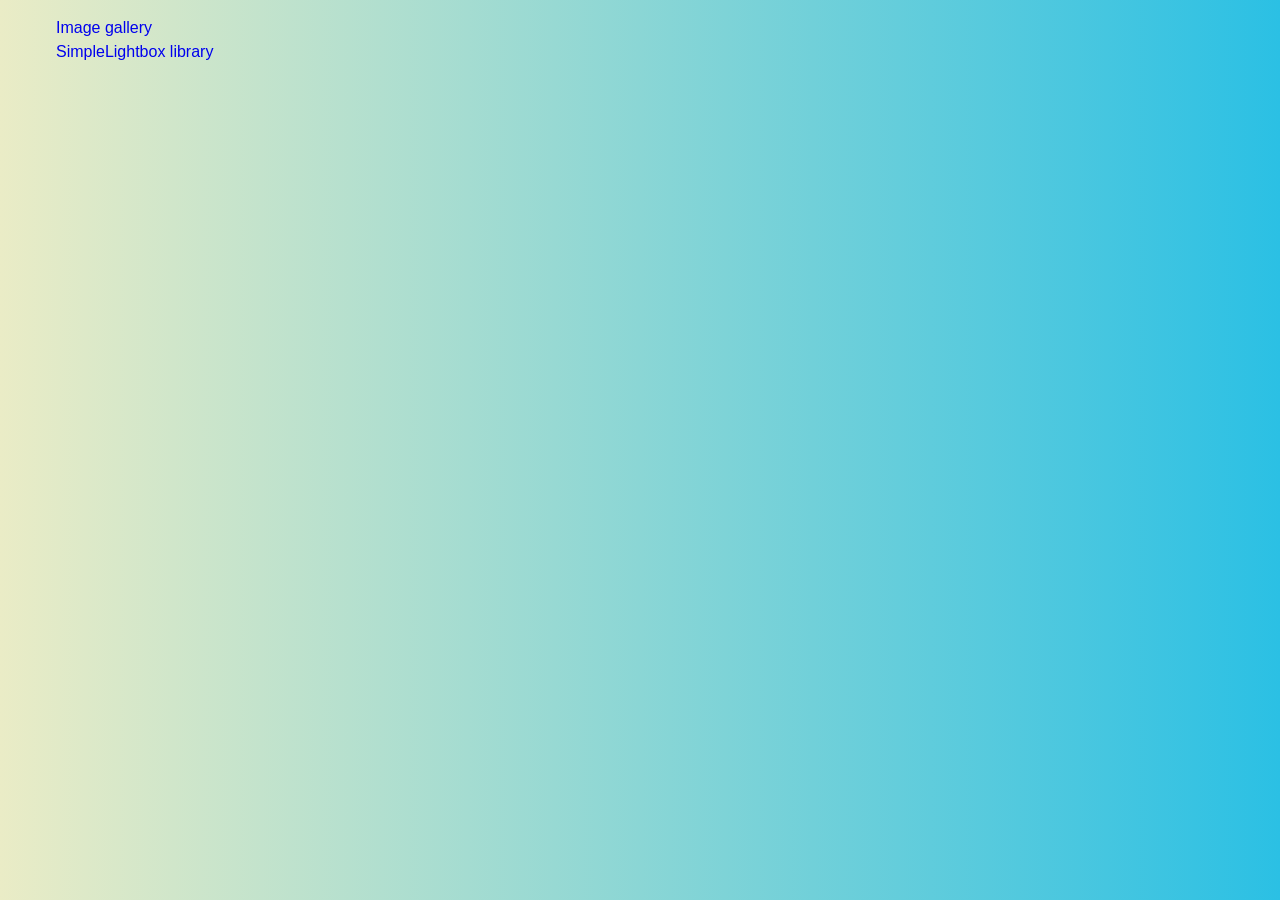
<file: index.html>
<!DOCTYPE html>
<html lang="es">
  <head>
    <meta charset="UTF-8" />
    <meta name="viewport" content="width=device-width, initial-scale=1.0" />
    <meta http-equiv="X-UA-Compatible" content="ie=edge" />
    <title>Homework 7</title>
    <link rel="stylesheet" href="css/common.css" />
  </head>
  <body>
    <ul>
      <li><a href="01-gallery.html">Image gallery</a></li>
      <li><a href="02-lightbox.html">SimpleLightbox library</a></li>
    </ul>
  </body>
</html>
</file>
<file: css/common.css>
* {
  box-sizing: border-box;
}

body {
  margin: 16px;
  font-family: -apple-system, BlinkMacSystemFont, 'Segoe UI', Roboto, Oxygen,
    Ubuntu, Cantarell, 'Open Sans', 'Helvetica Neue', sans-serif;
  -webkit-font-smoothing: antialiased;
  -moz-osx-font-smoothing: grayscale;
  background: #2bc0e4; /* fallback for old browsers */
  background: -webkit-linear-gradient(
    to right,
    #eaecc6,
    #2bc0e4
  ); /* Chrome 10-25, Safari 5.1-6 */
  background: linear-gradient(
    to right,
    #eaecc6,
    #2bc0e4
  ); /* W3C, IE 10+/ Edge, Firefox 16+, Chrome 26+, Opera 12+, Safari 7+ */
  color: #212121;
  line-height: 1.5;
}
li {
  list-style: none;
}
a {
  text-decoration: none;
}
input {
  padding: 8px;
  font: inherit;
}

button {
  padding: 8px 12px;
  cursor: pointer;
}
</file>
